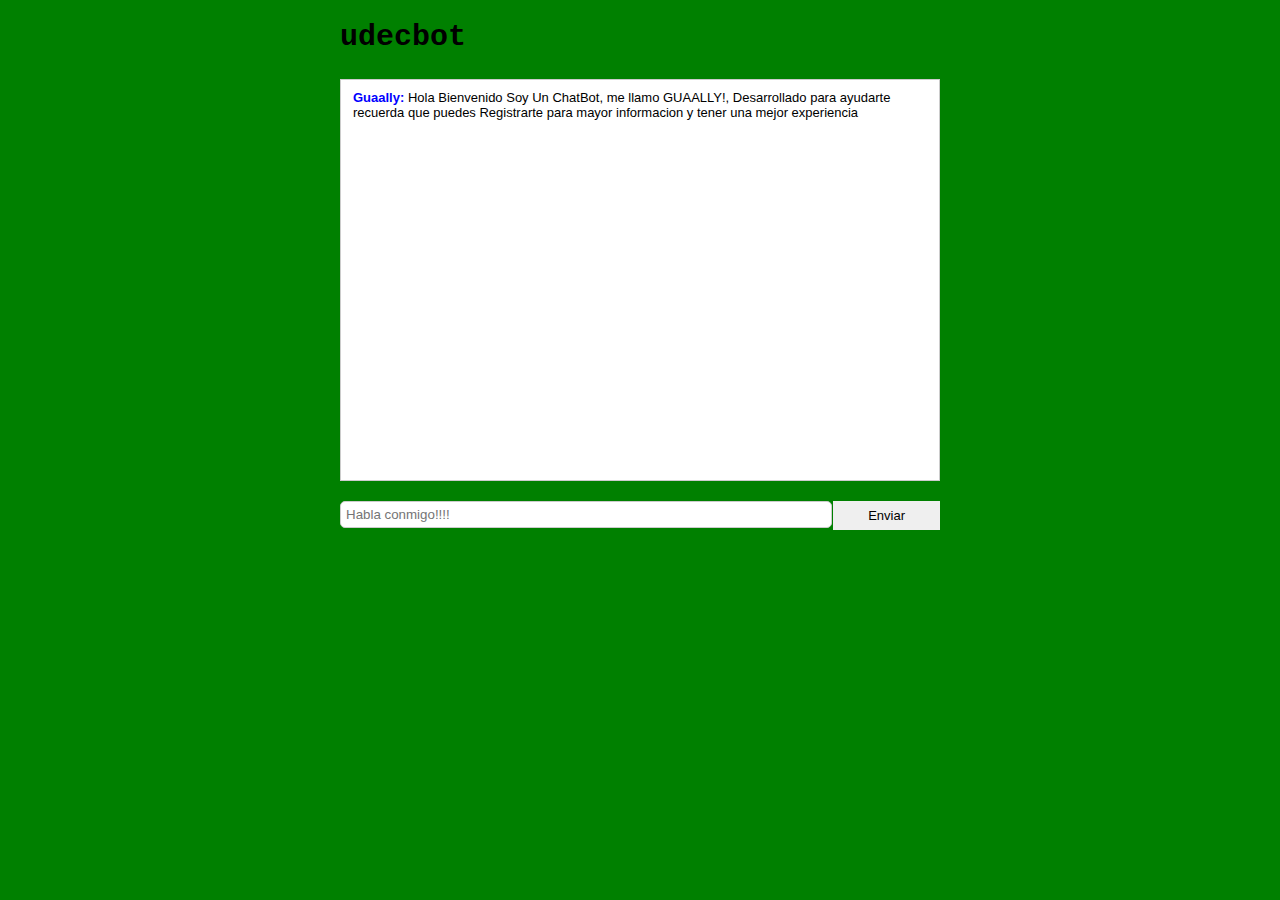
<file: chatbot/index.html>
<!DOCTYPE html>
<html>
	<head>
		<title>udec-bot</title>

		<link rel="stylesheet" type="text/css" href="css/index.css" />
	</head>
	<body>
		<section class="container">
			<h1 class="title">udecbot</h1>
			<article class="chat"></article>
			<article class="busy"></article>
			<article class="input">
				<input type="text" placeholder="Habla conmigo!!!!" />
				<a>Enviar</a>
			</article>
		</section>
		<script type="text/javascript" src="js/jquery-1.7.2.js"></script>
		<script type="text/javascript" src="js/chat-bot.js"></script>
		<script type="text/javascript" src="js/index.js"></script>
	</body>
</html>
</file>
<file: chatbot/css/index.css>
body {
	font-family: Helvetica, Arial, Sans-serif;
	font-size: 13px;
	background: green;
}

.container {
	width: 600px;
	margin: auto;
}

.title {
	font-size: 30px;
	font-weight: bold;
	font-family: "Courier New", Monospace;
	padding-bottom: 5px;
}

.chat {
	border: 1px solid #ccc;
	height: 400px;
	overflow-y: scroll;
	background-color: white;
	
}

.chat div {
	margin: 10px 12px 15px;

}

.chat .party {
	font-weight: bold;
}

.chat .you {
	color: red;
}

.chat .other {
	color: blue;
}



.busy {
	position: absolute;
	padding: 3px 0;
	color: #666;
	display: none;
	font-size: 11px;
}

.input {
	margin-top: 20px;
}

.input input {
	vertical-align: top;
	float: left;
	border: 1px solid #ccc;
	padding: 5px;
	width: 480px;
	margin: 0;
	border-radius: 5px;
}

.input a {
	
	float: right;
	
	
	background-color: #efefef;
	padding: 7px 35px;
	color: black;
	text-decoration: none;
}
	

.input a:hover {
	background-color: #ddd;
	cursor: pointer;
}
</file>
